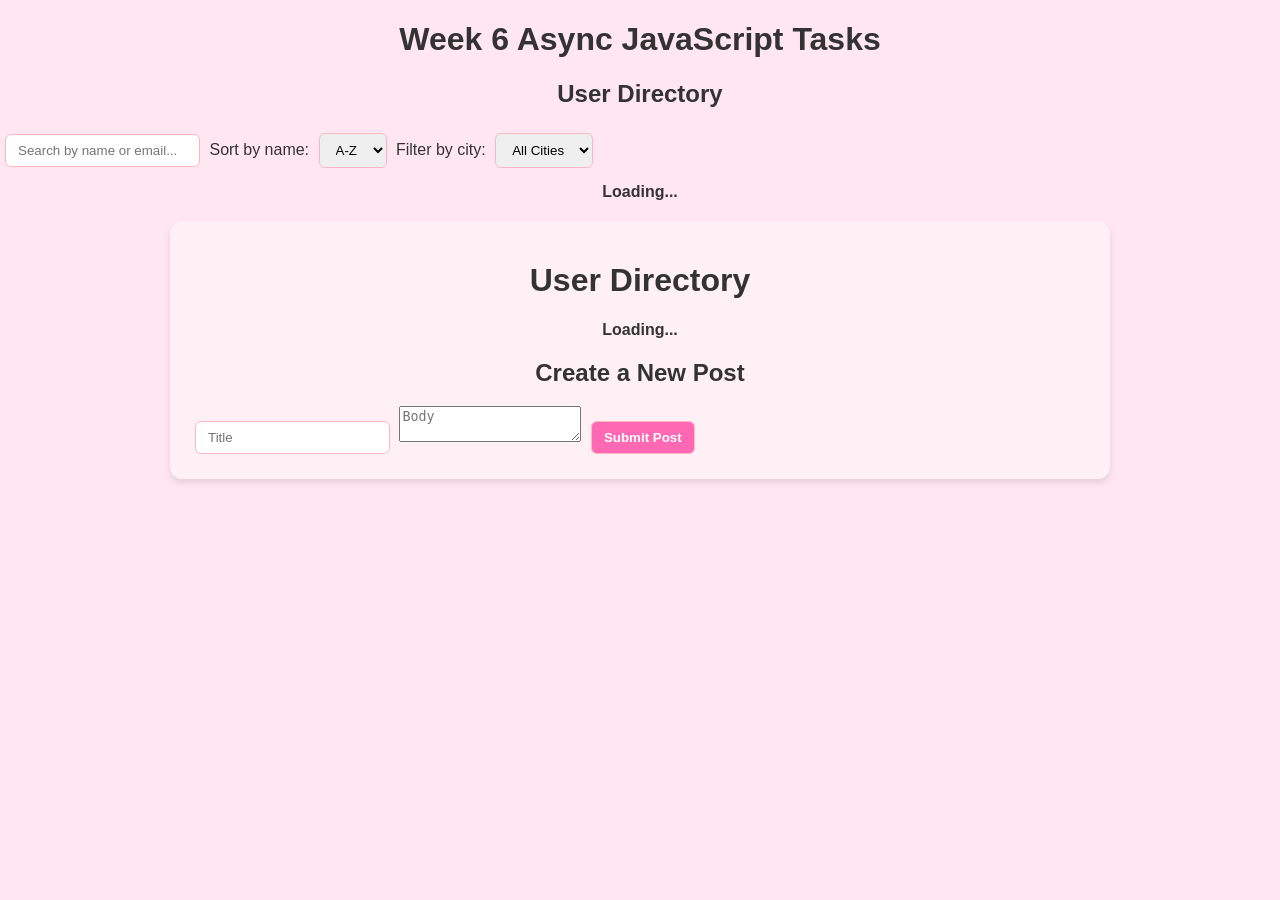
<file: index.html>
<!DOCTYPE html>
<html lang="en">
<head>
    <meta charset="UTF-8">
    <title>Week 6 Async JS</title>
</head>
<body>
    <h1>Week 6 Async JavaScript Tasks</h1>
    <link rel="stylesheet"href="styles.css">

    <h2>User Directory</h2>
    
<!-- Search input -->
<input type="text" id="search" placeholder="Search by name or email..." />

 <label for="sort-name">Sort by name:</label>
<select id="sort-name">
    <option value="asc">A-Z</option>
    <option value="desc">Z-A</option>
</select>

<label for="filter-city">Filter by city:</label>
<select id="filter-city">
    <option value="all">All Cities</option>
</select>

<div id="loading">Loading...</div>
<div id="error" class="hidden"></div>
<div id="users-container"></div>
     
<div id="app">

    <h1>User Directory</h1>
    <div id="loading">Loading...</div>
    <div id="error" class="hidden"></div>
    <div id="users-container"></div>


    <h2>Create a New Post</h2>
    <form id="post-form">
        <input type="text" id="post-title" placeholder="Title" required>
        <textarea id="post-body" placeholder="Body" required></textarea>
        <button type="submit">Submit Post</button>
    </form>

    <div id="post-result"></div>
</div>

    <!-- Link your JavaScript file -->
    <script src="script.js"></script>
</body>
</html>
</file>
<file: styles.css>
.user-card {
    border: 1px solid #ccc;
    padding: 10px;
    margin-bottom: 10px;
}
.hidden {
    display: none;
}

 /* style.css for User Directory Page */

/* General */
body {
    font-family: Arial, sans-serif;
    background-color: #ffe6f0; /* soft pink */
    margin: 0;
    padding: 0;
    color: #333;
}

h1, h2, h3 {
    text-align: center;
}

/* Container */
#app {
    max-width: 900px;
    margin: 20px auto;
    padding: 20px;
    background-color: #fff0f5; /* very light pink */
    border-radius: 12px;
    box-shadow: 0 4px 6px rgba(0,0,0,0.1);
}

/* User Cards */
.user-card {
    background-color: #ffd9ec; /* soft pink card */
    padding: 12px 16px;
    margin-bottom: 12px;
    border-radius: 8px;
}

/* Post Cards */
.post-card {
    background-color: #ffe0f5;
    padding: 12px 16px;
    margin-bottom: 12px;
    border-radius: 8px;
}

/* Inputs, Selects, Buttons */
input, select, button {
    padding: 8px 12px;
    margin: 5px;
    border-radius: 6px;
    border: 1px solid #ffb6c1; /* pink border */
}

button {
    background-color: #ff69b4; /* bright pink */
    color: white;
    cursor: pointer;
    font-weight: bold;
}

button:hover {
    background-color: #ff1493; /* darker pink */
}

/* Loading & Error */
.hidden {
    display: none;
}

#loading {
    text-align: center;
    font-weight: bold;
    margin: 10px 0;
}

#error {
    color: red;
    text-align: center;
    margin: 10px 0;
}
</file>
